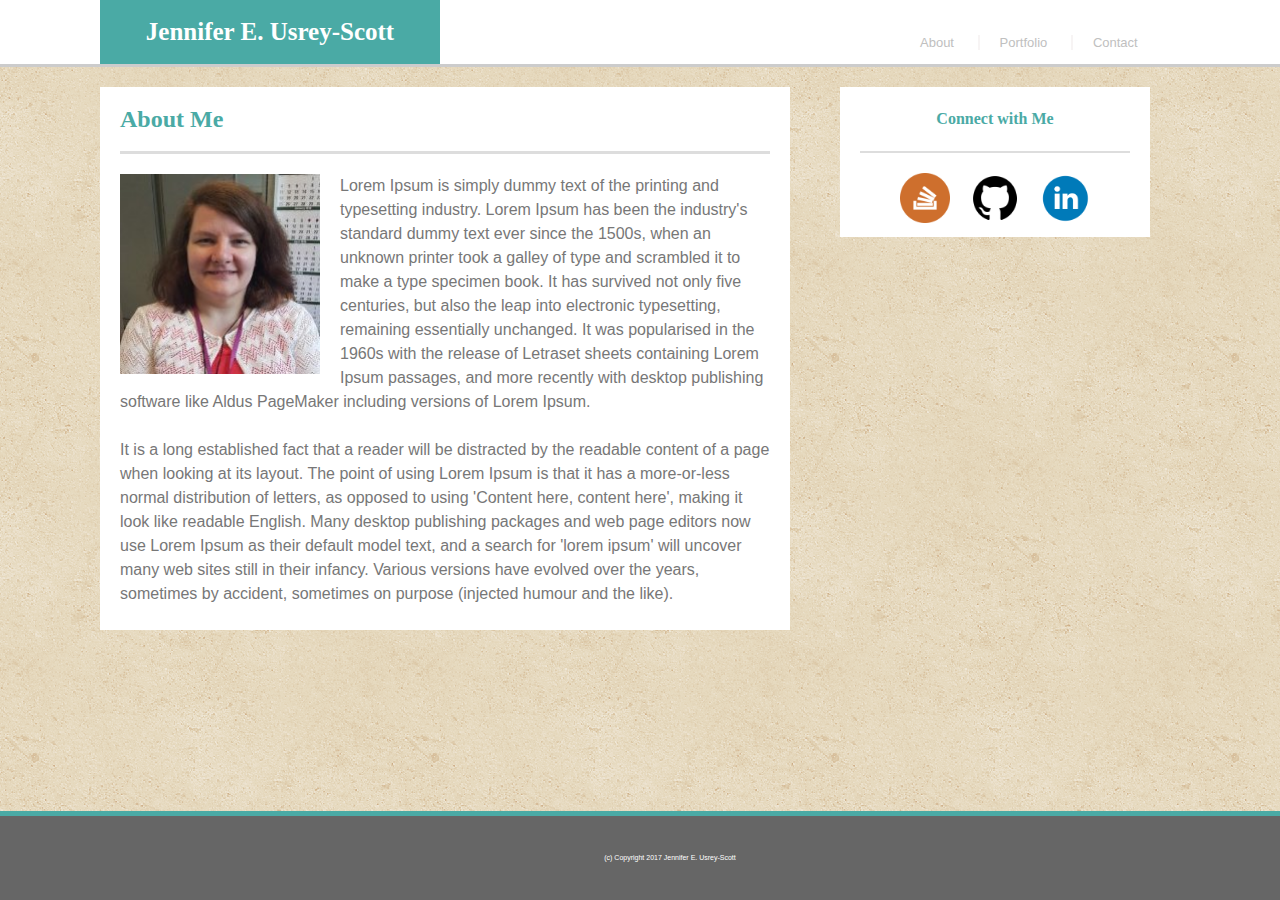
<file: index.html>
<!DOCTYPE html>

<html>

<head>

	<link rel="stylesheet" type="text/css" href="assets/css/reset.css">

	<link rel="stylesheet" type="text/css" href="assets/css/style.css">

	<link rel="stylesheet" type="text/css" href="assets/css/connect.css">

	<link rel="stylesheet" type="text/css" href="assets/css/index.css">

	<link rel="icon" type="image/icon" href="assets/images/MyPic.ico">

	<title>
		Jennifer E. Usrey-Scott
	</title>

</head>

<body>

	<div id="title" class="clearfix">

		<header>
			Jennifer E. Usrey-Scott
		</header>

		<div id="navgroup">

			<a class="nav" href="index.html">
				About
			</a>

			<a id="portfolio" class="nav" href="portfolio.html">
				Portfolio
			</a>

			<a class="nav" href="contact.html">
				Contact
			</a>

		</div>

	</div>

	<div id="main" class="clearfix">

		<div id="info" class="clearfix">

			<div class="info_header">
				About Me
			</div>

			<p>
				<img id="mypic" src="assets/images/MyPic.jpg" alt="Error loading pic." height="200" width="200" />

				Lorem Ipsum is simply dummy text of the printing and typesetting industry. Lorem Ipsum has been the industry's standard dummy text ever since the 1500s, when an unknown printer took a galley of type and scrambled it to make a type specimen book. It has survived not only five centuries, but also the leap into electronic typesetting, remaining essentially unchanged. It was popularised in the 1960s with the release of Letraset sheets containing Lorem Ipsum passages, and more recently with desktop publishing software like Aldus PageMaker including versions of Lorem Ipsum.
			</p>

			<br>

			<p>
				It is a long established fact that a reader will be distracted by the readable content of a page when looking at its layout. The point of using Lorem Ipsum is that it has a more-or-less normal distribution of letters, as opposed to using 'Content here, content here', making it look like readable English. Many desktop publishing packages and web page editors now use Lorem Ipsum as their default model text, and a search for 'lorem ipsum' will uncover many web sites still in their infancy. Various versions have evolved over the years, sometimes by accident, sometimes on purpose (injected humour and the like).
			</p>

			<br>

		</div>

		<div id="connect">

			<div class="connect_heading">
				Connect with Me
			</div>

			<div id="linkgroup">

				<a id="stackoverflow" class="link" href="https://stackexchange.com/users/11512884/jennifer-usrey-scott" target="_blank">
					<img class="link img-bottom" src="assets/images/StackOverflow.png">
					<img class="link img-top" src="assets/images/StackOverflowHover.png">
				</a>

				<a id="github" class="link" href="https://github.com/Sylvrleef" target="_blank">
					<img  class="link img-bottom" src="assets/images/GitHub.png">
					<img  class="link img-top" src="assets/images/GitHubHover.png">
				</a>

				<a id="linkedin" class="link" href="https://www.linkedin.com/in/jennifer-usrey-scott-28552a92/" target="_blank">
					<img class="link img-bottom" src="assets/images/LinkedIn.png">
					<img class="link img-top" src="assets/images/LinkedInHover.png">
				</a>

			</div>

		</div>

	</div>

	<footer class="clearfix">

		(c) Copyright 2017 Jennifer E. Usrey-Scott

	</footer>

</body>

</html>
</file>
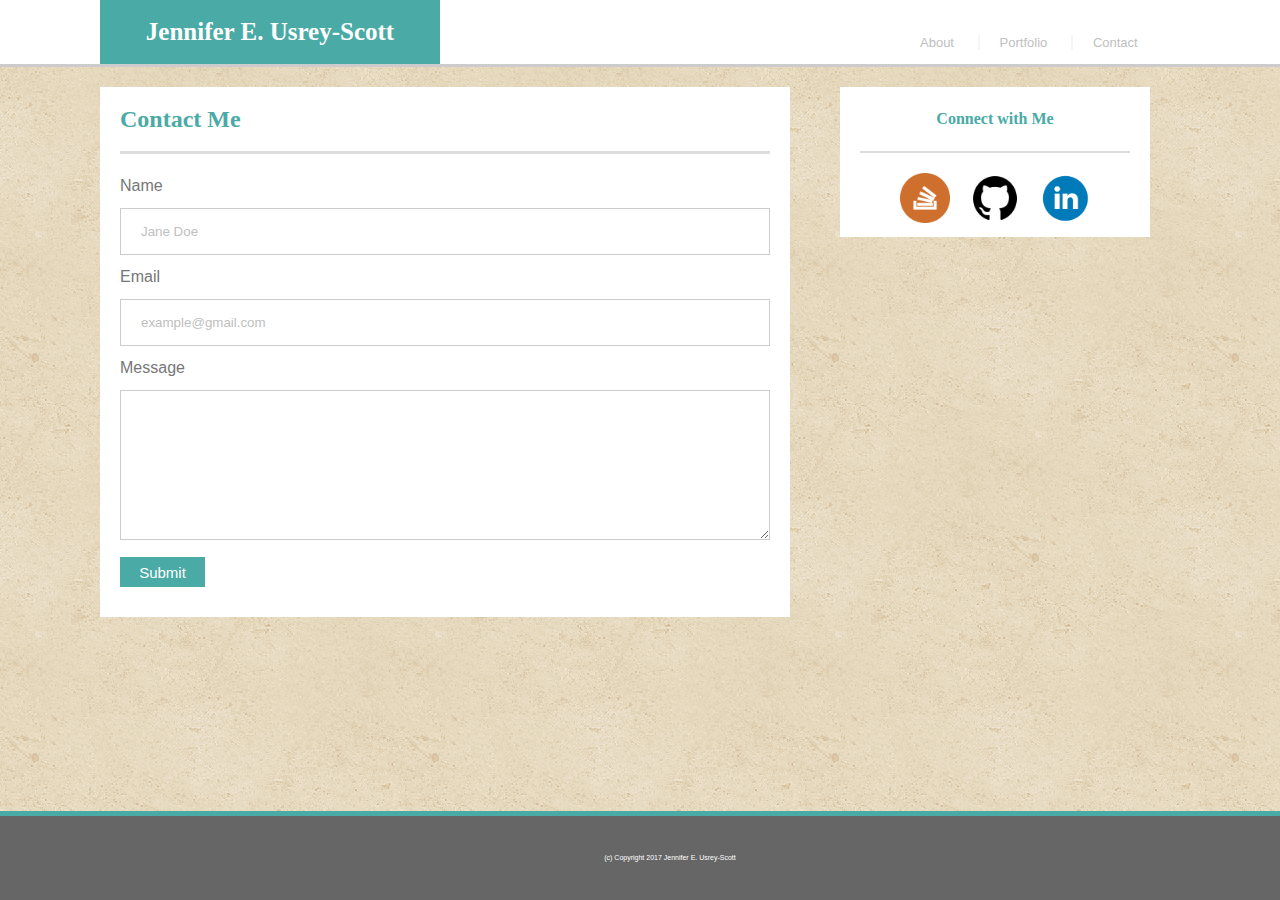
<file: contact.html>
<!DOCTYPE html>

<html>

<head>

	<link rel="stylesheet" type="text/css" href="assets/css/reset.css">

	<link rel="stylesheet" type="text/css" href="assets/css/style.css">

	<link rel="stylesheet" type="text/css" href="assets/css/connect.css">

	<link rel="stylesheet" type="text/css" href="assets/css/contact.css">

	<link rel="icon" type="image/icon" href="assets/images/MyPic.ico">

	<title>
		Jennifer E. Usrey-Scott
	</title>

</head>

<body>

	<div id="title" class="clearfix">

		<header>
			Jennifer E. Usrey-Scott
		</header>

		<div id="navgroup">

			<a class="nav" href="index.html">
				About
			</a>

			<a id="portfolio" class="nav" href="portfolio.html">
				Portfolio
			</a>

			<a class="nav" href="contact.html">
				Contact
			</a>

		</div>

	</div>

	<div id="main" class="clearfix">

		<form>

			<div class="info_header">
				Contact Me
			</div>

			Name<br>

			<input type="text" name="Name" placeholder="Jane Doe"><br>

			Email<br>

			<input type="text" name="emial" placeholder="example@gmail.com"><br>

			Message<br>

			<textarea>

			</textarea><br>

			<input type="submit" value="Submit">

		</form>

		<div id="connect">

			<div class="connect_heading">
				Connect with Me
			</div>

<!-- 				<a class="link" href="mailto:sylvrleef@gmail.com">
				<img class="link" src="assets/images/Gmail.png">
			</a>
-->
			<div id="linkgroup">

				<a id="stackoverflow" class="link" href="https://stackexchange.com/users/11512884/jennifer-usrey-scott" target="_blank">
					<img class="link img-bottom" src="assets/images/StackOverflow.png">
					<img class="link img-top" src="assets/images/StackOverflowHover.png">
				</a>

				<a id="github" class="link" href="https://github.com/Sylvrleef" target="_blank">
					<img  class="link img-bottom" src="assets/images/GitHub.png">
					<img  class="link img-top" src="assets/images/GitHubHover.png">
				</a>

				<a id="linkedin" class="link" href="https://www.linkedin.com/in/jennifer-usrey-scott-28552a92/" target="_blank">
					<img class="link img-bottom" src="assets/images/LinkedIn.png">
					<img class="link img-top" src="assets/images/LinkedInHover.png">
				</a>

			</div>

		</div>

	</div>

	<footer class="clearfix">

		(c) Copyright 2017 Jennifer E. Usrey-Scott

	</footer>

</body>

</html>
</file>
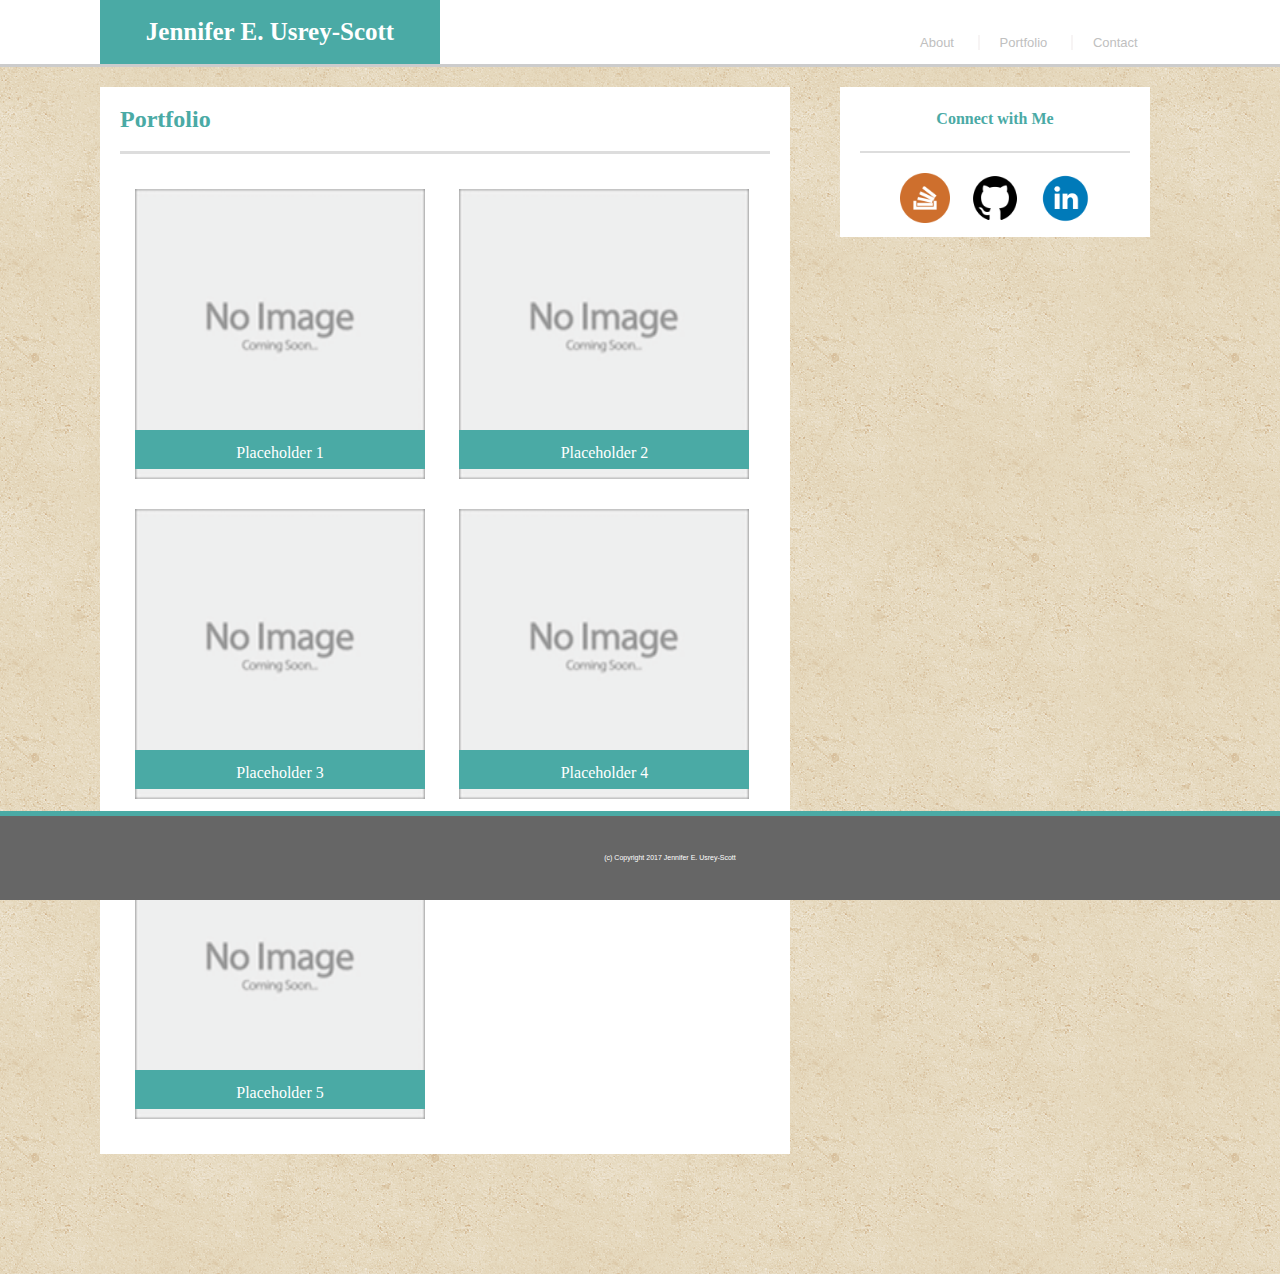
<file: portfolio.html>
<!DOCTYPE html>

<html>

<head>

	<link rel="stylesheet" type="text/css" href="assets/css/reset.css">

	<link rel="stylesheet" type="text/css" href="assets/css/style.css">

	<link rel="stylesheet" type="text/css" href="assets/css/connect.css">

	<link rel="stylesheet" type="text/css" href="assets/css/portfolio.css">

	<link rel="icon" type="image/icon" href="assets/images/MyPic.ico">

	<title>
		Jennifer E. Usrey-Scott
	</title>

</head>

<body>

	<div id="title" class="clearfix">

		<header>
			Jennifer E. Usrey-Scott
		</header>

		<div id="navgroup">

			<a class="nav" href="index.html">
				About
			</a>

			<a id="portfolio" class="nav" href="portfolio.html">
				Portfolio
			</a>

			<a class="nav" href="contact.html">
				Contact
			</a>

		</div>

	</div>

	<div id="main" class="clearfix">

		<div id="info">

			<div class="info_header">
				Portfolio
			</div>

			<div id="projects" class="clearfix">

				<div class="placeholder">

					<div class="portfolio_heading">
						Placeholder 1
					</div>

					<img class="projectimg" src="assets/images/Placeholder.png">

				</div>

				<div class="placeholder">

					<div class="portfolio_heading">
						Placeholder 2
					</div>

					<img class="projectimg" src="assets/images/Placeholder.png">

				</div>

				<div class="placeholder">

					<div class="portfolio_heading">
						Placeholder 3
					</div>

					<img class="projectimg" src="assets/images/Placeholder.png">

				</div>

				<div class="placeholder">

					<div class="portfolio_heading">
						Placeholder 4
					</div>

					<img class="projectimg" src="assets/images/Placeholder.png">

				</div>

				<div class="placeholder">

					<div class="portfolio_heading">
						Placeholder 5
					</div>

					<img class="projectimg" src="assets/images/Placeholder.png">

				</div>

			</div>

		</div>

		<div id="connect">

			<div class="connect_heading">
				Connect with Me
			</div>

			<div id="linkgroup">

				<a id="stackoverflow" class="link" href="https://stackexchange.com/users/11512884/jennifer-usrey-scott" target="_blank">
					<img class="link img-bottom" src="assets/images/StackOverflow.png">
					<img class="link img-top" src="assets/images/StackOverflowHover.png">
				</a>

				<a id="github" class="link" href="https://github.com/Sylvrleef" target="_blank">
					<img  class="link img-bottom" src="assets/images/GitHub.png">
					<img  class="link img-top" src="assets/images/GitHubHover.png">
				</a>

				<a id="linkedin" class="link" href="https://www.linkedin.com/in/jennifer-usrey-scott-28552a92/" target="_blank">
					<img class="link img-bottom" src="assets/images/LinkedIn.png">
					<img class="link img-top" src="assets/images/LinkedInHover.png">
				</a>

			</div>

		</div>

	</div>

	<footer class="clearfix">

		(c) Copyright 2017 Jennifer E. Usrey-Scott

	</footer>

</body>

</html>
</file>
<file: assets/css/style.css>
body {
	margin: 0;
	padding: 0;
	font-family: 'Arial', 'Helvetica Neue', Helvetica, sans-serif;
	background-image: url("../images/vintage-concrete.png");
	line-height: 150%;
}

header {
	font-family: 'Georgia', Times, Times New Roman, serif;
	float: left;
	width: 300px;
	padding: 20px;
	margin-left: 100px;
	color: #ffffff;
	background: #4aaaa5;
	font-size: 25px;
	font-weight: bold;
	text-align: center;
}

footer {
	position: fixed;
   	left: 0;
   	bottom: 0;
	border-top: 5px solid #4aaaa5;
	padding: 30px;
	height: 50px
	width: 100%;
	background-color: #666666;
	text-align: center;
	color: #ffffff;
	font-size: 7px;
	clear: both;
}

.info_header {
	margin-bottom: 20px;
	font-weight: bold;
	font-size: x-large;
	padding: 20px 0;
	color: #4aaaa5;
	border-bottom: 3px solid #dddddd;
	font-family: 'Georgia', Times, Times New Roman, serif;
}

.connect_heading {
	margin-bottom: 20px;
	font-weight: bold;
	font-size: medium;
	padding: 20px 0;
	color: #4aaaa5;
	border-bottom: 2px solid #dddddd;
	font-family: 'Georgia', Times, Times New Roman, serif;
}

.nav {
	text-decoration: none;
	color: #C0C0C0;
	padding-right: 20px;
	font-size: small;
}

.nav:hover {
	text-decoration: none;
	color: #808080;
	padding-right: 20px;
	font-size: small;
}

.clearfix {
	clear: both;
	overflow: auto;
	width: 100%
}

#portfolio {
	border-right: 2px solid #f7f4f4;
	border-left: 2px solid #f7f4f4;
	padding: 0 20px;
	margin-right: 20px;
}

#navgroup {
	float: left;
	margin: 30px 0 0 480px;
}

#title {
	width: 100%;
	background-color: #ffffff;
	border-bottom: 3px solid #cccccc;
}

#main {
	margin-left: 80px;
	margin-bottom: 100px;
	padding: 20px;
	color: #777777;
}

#info {
	padding: 20px;
	width: 650px;
	float: left;
	background-color: #ffffff;
	border-color: #dddddd;
	padding: 0 20px;
}

#connect {
	padding: 0 20px;
	margin: 0 50px;
	float: left;
	background-color: #ffffff;
	border-color: #dddddd;
	text-align: center;
	width: 270px;
	height: 150px;
}
</file>
<file: assets/css/connect.css>
.link {
	float: left;
	padding: 0 5px;
	height: 50px;
	width: 50px;
}

#linkgroup {
	margin-left: 30px;
}

#stackoverflow {
    width: 50px;
    height: 50px;
    position: relative;
    display: inline-block;
}

#stackoverflow:hover .img-bottom {
	display: none;
}

#stackoverflow .img-top {
    display: none;
    position: absolute;
    top: 0;
    left: 0;
    z-index: 99;
}

#stackoverflow:hover .img-top {
    display: inline;
}

#github{
	margin-left: 10px;
    width: 50px;
    height: 50px;
    position: relative;
    display: inline-block;
}

#github:hover .img-bottom {
	display: none;
}

#github .img-top {
    display: none;
    position: absolute;
    top: 0;
    left: 0;
    z-index: 99;
}

#github:hover .img-top {
    display: inline;
}

#linkedin {
	margin-left: 10px;
    width: 50px;
    height: 50px;
    position: relative;
    display: inline-block;
}

#linkedin:hover .img-bottom {
	display: none;
}

#linkedin .img-top {
    display: none;
    position: absolute;
    top: 0;
    left: 0;
    z-index: 99;
}

#linkedin:hover .img-top {
    display: inline;
}
</file>
<file: assets/css/index.css>
#mypic {
	margin-right: 20px;
	float: left;
}
</file>
<file: assets/css/contact.css>
form {
	width: 650px;
	float: left;
	background-color: #ffffff;
	border-color: #dddddd;
	padding: 0 20px 30px;
}

input[type=text], select {
    width: 100%;
    padding: 15px 20px;
    margin: 10px 0;
    display: inline-block;
    border: 1px solid #ccc;
    box-sizing: border-box;
}

textarea {
	width: 100%;
    height: 150px;
    padding: 15px 20px;
    margin: 10px 0;
    box-sizing: border-box;
    border: 1px solid #ccc;
}

input::placeholder {
	color: #C0C0C0;
}

input[type=submit] {
    background-color: #4aaaa5;
    border: 1px solid #4aaaa5;
    color: #ffffff;
    padding: 5px 10px;
    height: 30px;
    width: 85px;
    font-size: 15px;
    cursor: pointer;
}

input[type=submit]:hover {
    background-color: #ffffff;
    border: 1px solid #4aaaa5;
    color: #4aaaa5;
    padding: 5px 10px;
    height: 30px;
    width: 85px;
    font-size: 15px;
    cursor: pointer;
}
</file>
<file: assets/css/portfolio.css>
.portfolio_heading {
	font-family: 'Georgia', Times, Times New Roman, serif;
	font-weight: normal;
	padding: 10px;
	color: #ffffff;
	background: #4aaaa5;
	border: 1px solid #4aaaa5;
	font-size: medium;
	text-align: center;
	height: 17px;
	position: absolute;
<<<<<<< HEAD
	top: 0px;
	left: 0px;
	right: 0px;
=======
	left: 0px;
	right: 0px;
	bottom: 10px;
>>>>>>> master
}

.portfolio_heading:hover {
	font-family: 'Georgia', Times, Times New Roman, serif;
	font-weight: normal;
	padding: 10px;
	color: #4aaaa5;
	background: #ffffff;
	border: 1px solid #4aaaa5;
	font-size: medium;
	text-align: center;
	height: 17px;
	cursor: pointer;
	position: absolute;
<<<<<<< HEAD
	top: 0px;
	left: 0px;
	right: 0px;
=======
	left: 0px;
	right: 0px;
	bottom: 10px;
>>>>>>> master
}

.placeholder {
	height: 290px;
	width: 290px;
	margin: 15px;
	display: inline-grid;
	position: relative;
}

.projectimg {
	height: 290px;
	width: 290px;
	display: block;

}

#projects {
	padding-bottom: 20px;
}
</file>
